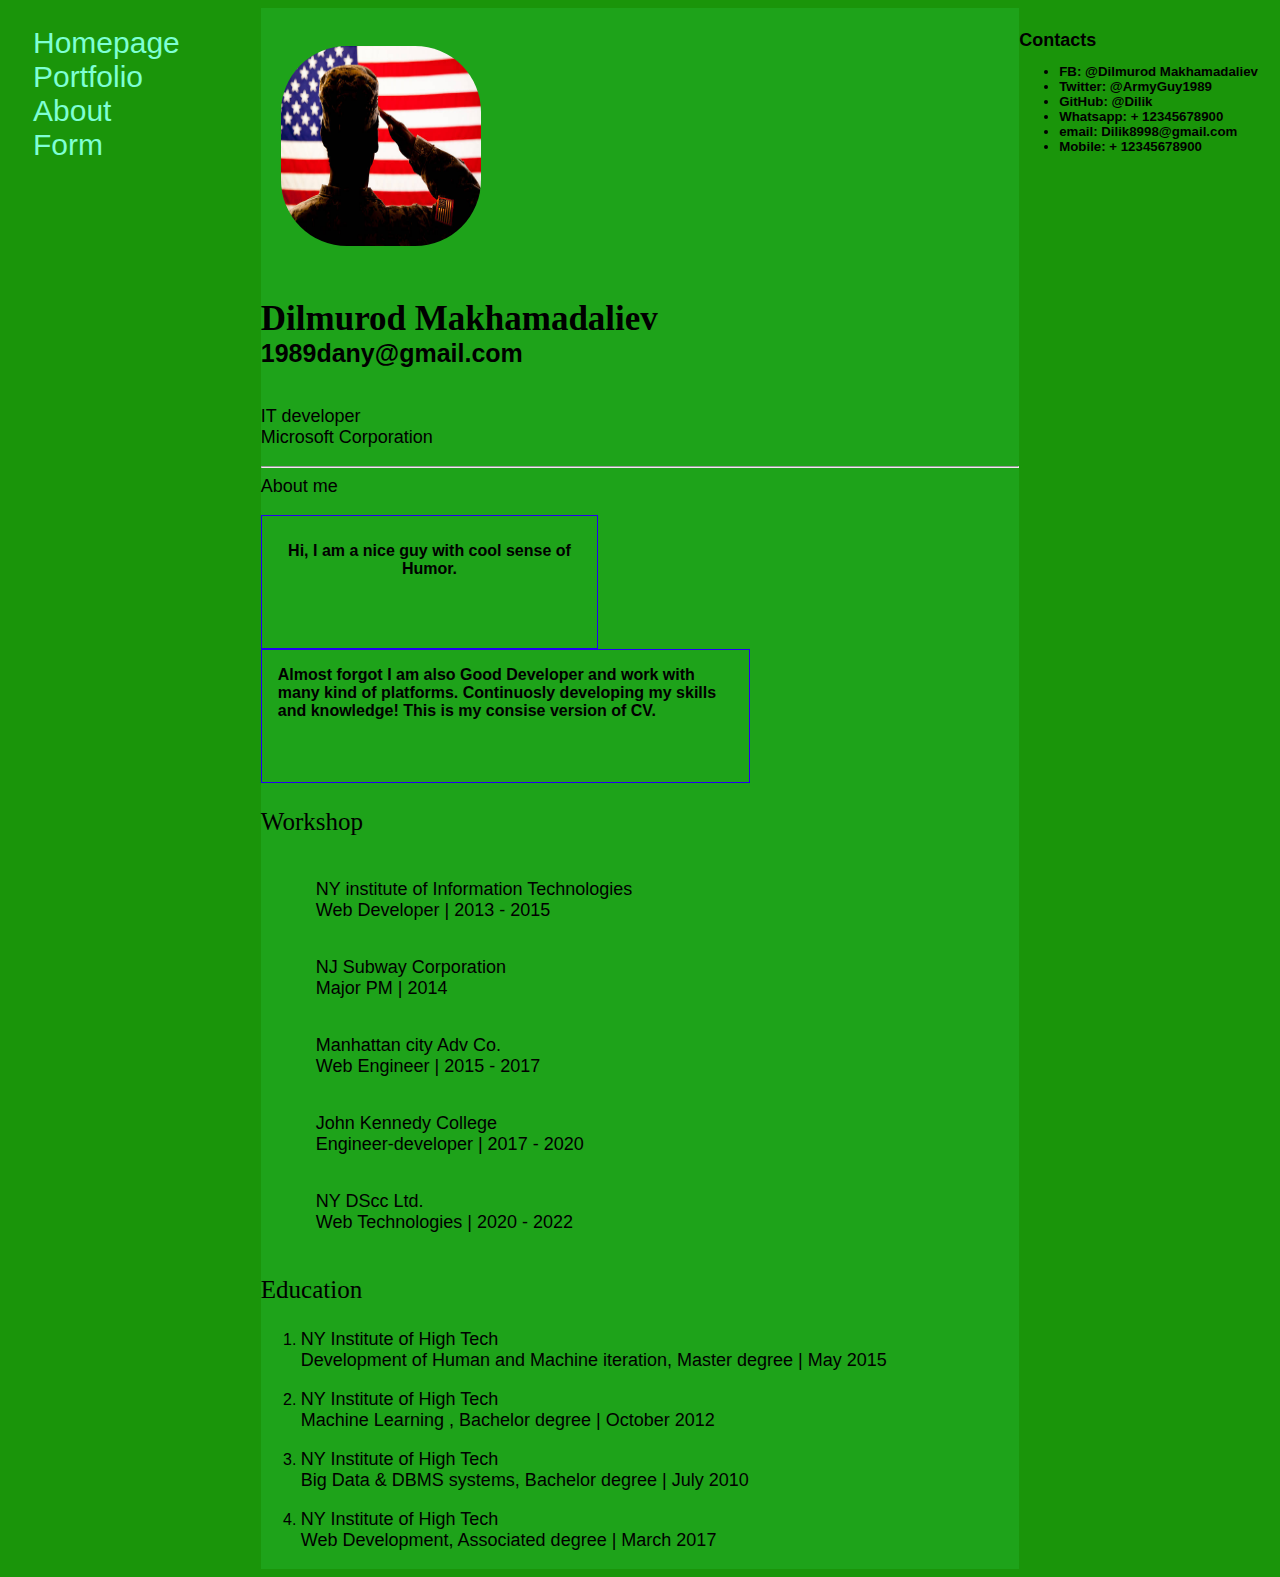
<file: portfolio.html>
<html>
    <head>
        <title>My1stPortfolio</title>
        <link rel="stylesheet" href="./styles.css">
    </head>
    <body>
        <div class="page-wrap">
            <nav class="main-nav" role="navigation"> 
                <p>  
                    <a style="margin: 25px;" href="./index.html">Homepage</a> </br>
                    <a style="margin: 25px;" href="./portfolio.html"> Portfolio</a> </br> 
                    <a style="margin: 25px;" href="./about.html">About</a> </br>
                    <a style="margin: 25px;" href="./form.html">Form</a>
                </p>
            </nav>
            <aside class="main-sidebar" role="complementary">
                <h5>
                    <p style="display: inline;">Contacts</p>
                        <ul>
                            <li>FB: @Dilmurod Makhamadaliev</li>
                            <li>Twitter: @ArmyGuy1989</li>
                            <li>GitHub: @Dilik</li>
                            <li>Whatsapp: + 12345678900</li>
                            <li>email: Dilik8998@gmail.com</li>
                            <li>Mobile: + 12345678900</li>
                        </ul>
                </h5>
            </aside>
            <section class="main-content" role="main">
                <div id="container">
                    <p class="main-sidebar" role="complementary">
                        <img id="profile-photo" src="./img/salutesoldier.jpeg" alt="Profile-image"></div>
                    </p>
                    <p id="name">Dilmurod Makhamadaliev<br><span id="email">1989dany@gmail.com</span></p>
                    <p id="designation">IT developer<br> <span id="job">Microsoft Corporation</span></p>
                    <hr>
                        <p style="display: inline;">About me</p>
                        <br/>
                        <br/>
                        <div class="introduction1"> <strong style="text-align:center; margin: 10px;">Hi, 
                                I am a nice guy with cool sense of Humor. </strong> 
                        </div>
                        <div class="introduction2"><strong> Almost forgot I am also Good Developer and work with many kind of platforms. 
                                Continuosly developing my skills and knowledge! This is my consise version of CV.</strong>
                        </div>
                        <div id="info-cards">
                            <div class="card">
                                <p style="font-size: 25px; font-family: Cambria, Cochin, Georgia, Times, 'Times New Roman', serif;"> Workshop</p>
                                <ul>
                                    <li><p class="tags">NY institute of Information Technologies<br><span>Web Developer<span> |   2013 - 2015 </span></span></p></li>
                                    <li><p class="tags">NJ Subway Corporation<br><span>Major PM<span> |   2014</span></span></p></li>
                                    <li><p class="tags">Manhattan city Adv Co.<br><span>Web Engineer<span> |   2015 - 2017 </span></span></p></li>
                                    <li><p class="tags">John Kennedy College<br><span>Engineer-developer<span> |   2017 - 2020</span></span></p></li>
                                    <li><p class="tags">NY DScc Ltd.<br><span>Web Technologies<span> |   2020 - 2022</span></span></p></li>
                                </ul>

                                <p style="font-size: 25px; font-family: Cambria, Cochin, Georgia, Times, 'Times New Roman', serif;"> Education</p>
                                <ol>
                                    <li> <p class="tags">NY Institute of High Tech<br><span>Development of Human and Machine iteration, Master degree  |  May 2015 </span></span></p></li>
                                    <li> <p class="tags">NY Institute of High Tech<br><span>Machine Learning , Bachelor degree   |  October 2012 </span></span></p></li>
                                    <li> <p class="tags">NY Institute of High Tech<br><span>Big Data & DBMS systems, Bachelor degree  |  July 2010 </span></span></p></li>
                                    <li> <p class="tags">NY Institute of High Tech<br><span>Web Development, Associated degree  |  March 2017 </span></span></p></li>

                                </ol>
                                </p>

                            </div>
                        </div>
                </div>
            </section>
    </body>
</html>
</file>
<file: styles.css>
html{
    font-family: 'Gill Sans', 'Gill Sans MT', Calibri, 'Trebuchet MS', sans-serif;
    background-color: rgb(26, 149, 10);
}

a{
    text-decoration: none;
    color: aquamarine;
    font-size: 30px;
}

#profile-photo{
    position: relative;
    width: 200px;
    height: 200px;
    border-radius: 33%;
    margin: 20px;
}
#name{
    font-size: 35px;
    line-height: 35px;
}
#about,.card > ul > li{
    padding: 0 0 0 15px;
    position: relative;
    display: inline-block;
    width: 100%;
}
#name, #about > p{
    font-weight: bolder;
    font-family: Georgia, 'Times New Roman', Times, sans-serif;
}
#email{
    font-size: 25px;
    font-weight: bold;
    font-family: 'Trebuchet MS', 'Lucida Sans Unicode', 'Lucida Grande', 'Lucida Sans', Arial, sans-serif;
}

h1 {
    font-size: 36px;
}

p {
    font-size: 18px;
}

.portfolio {
    display: flex;
    flex-wrap: wrap;
}

.project {
    justify-items: center;
    background-color: #a13333;
    margin: 10px;
    padding: 20px;
    border: 1px solid #e5f004;
    box-shadow: 0 0 10px rgba(0, 0, 0, 0.1);
}

.container{
    display: flex;
    justify-content: space-evenly;
    align-items: center;
    padding: 1rem;
}

.introduction1{
    width: 40%;
    height: 100px;
    padding: 1rem;
    display: grid;
    justify-items: first baseline;
    border: 1px solid rgb(36, 0, 242);
    grid-template-columns: 1fr;
    grid-template-rows: first baseline;
}

.introduction2{
    width: 60%;
    height: 100px;
    padding: 1rem;
    display: grid;
    justify-items: last baseline;
    border: 1px solid rgb(36, 0, 242);
    grid-template-columns: 1fr;
    grid-template-rows: first baseline;
}

.page-wrap{
    display: -webkit-box;
    display: -moz-box;
    display: -ms-flexbox;
    display: -webkit-flex;
    display: flex;
}

.main-content{
    width: 60%;
}

.main-nav, 
.main-sidebar{
    -webkit-box-flex: 1;
    -moz-box-flex: 1;
    width: 20%;
    -webkit-flex: 1;
    -ms-flex:1
    flex: 1s;
}

.main-content{
    -webkit-box-ordinal-group: 2;
    -moz-box-ordinal-group: 2;
    -ms-flex-order: 2;
    -webkit-order: 2;
    order: 2;
    background-color: #1ea31a;
}

.main-nav{
    -webkit-box-ordinal-group: 1;
    -moz-box-ordinal-group: 1;
    -ms-flex-order: 1;
    -webkit-order: 1;
    order: 1;
}
.main-sidebar{
    -webkit-box-ordinal-group: 3;
    -moz-box-ordinal-group: 3;
    -ms-flex-order: 3;
    -webkit-order: 3;
    order: 3;
}
/* .grid{
    display: grid;
    justify-items: center;
} */

/* .project {
    background-color: #078535;
    margin: 10px;
    padding: 20px;
    border: 1px solid #0beb34;
    box-shadow: 0 0 10px rgba(0, 0, 0, 0.1);
} */

/* img {
    max-width: 100%;
    height: auto;
} */

/* nav li {
    margin: 10px;
} */

/* .container {
    max-height: 1200px;
    margin: 10;
    padding-block: 60px;
} */

/* 
#container{
    position: relative;
    display: flex;
} */

/* #profile{
    flex: 15%;
    display: block;
    position: relative;
    margin: 5% 2% 0 10%;
    width: 100%;
    height: 100%;
} */

/* #info-cards{
    flex:55%;
    display: block;
    margin-top: 5%;
    margin-right: 10%;
    width: 100%;
    height: 100%;
} */
</file>
